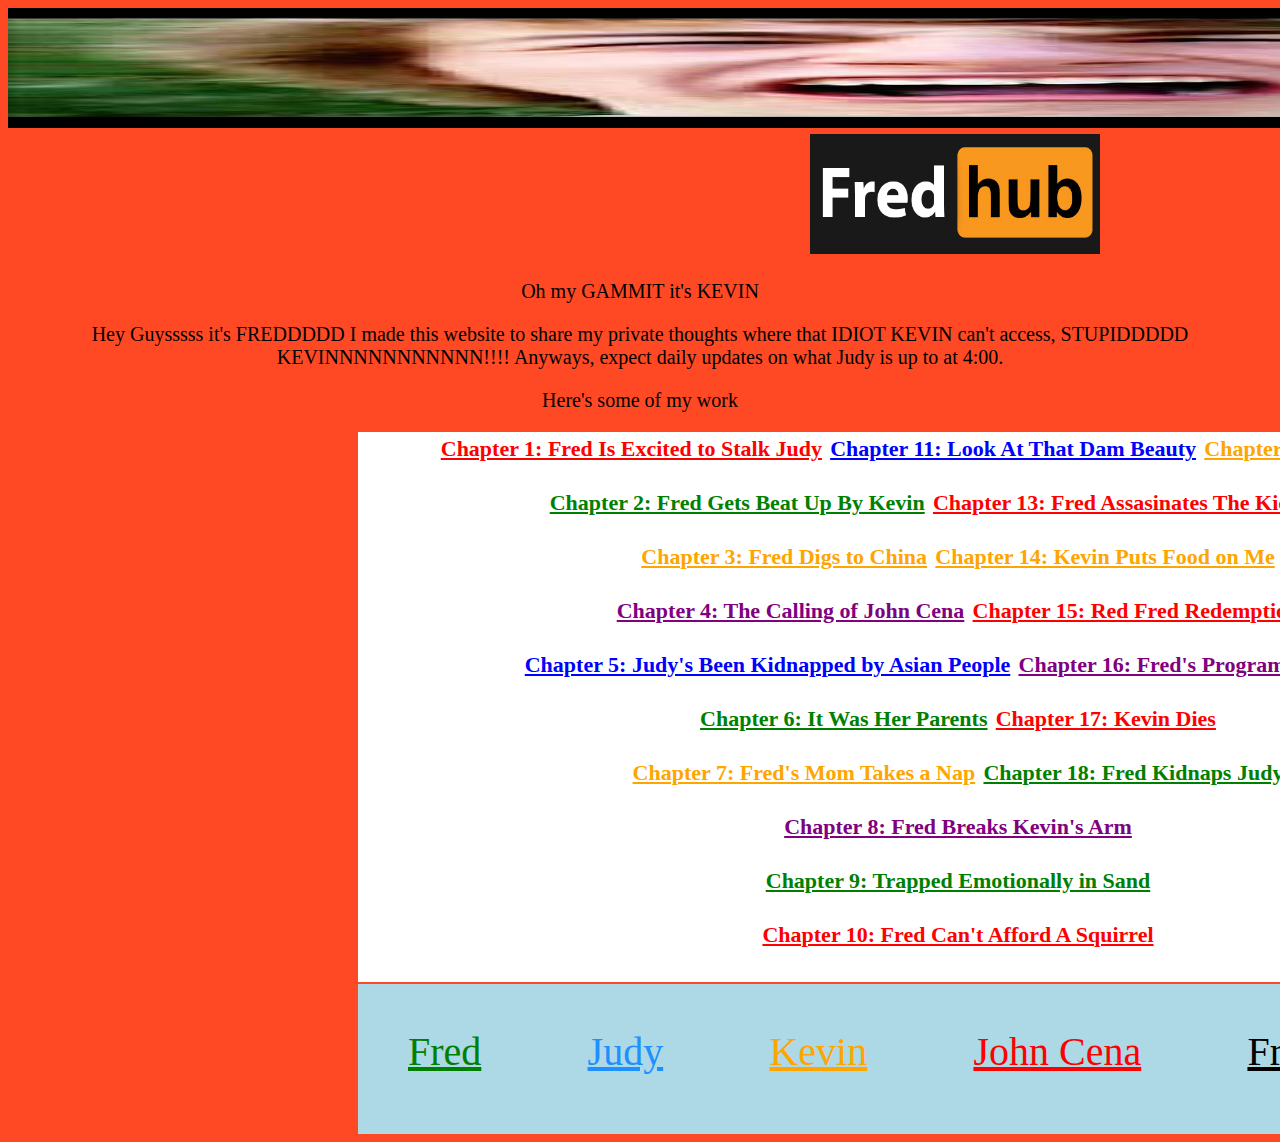
<file: Final Project/index.html>
<!DOCTYPE html>
<html>
<head>
  <link rel="stylesheet" href="mystyles.css">
  <img src="fred.jpg" alt="Flowers in Chania" width="2100" height="120">
  <div id="top">
    <img src="FredHubPlus.png" alt="Flowers in Chania" width="290" height="120">
  </div>


  <p>Oh my GAMMIT it's KEVIN</p>
  <p> Hey Guysssss it's FREDDDDD  I made this website to share my private thoughts where
    that IDIOT KEVIN can't access, STUPIDDDDD KEVINNNNNNNNNNN!!!!  Anyways, expect daily updates on what Judy is
    up to at 4:00.  </p>
    <p> Here's some of my work</p>
    <div id="mid">
<a href="https://www.youtube.com/watch?v=tzSRyQb7l0M"< class="bun cool">Chapter 1: Fred Is Excited to Stalk Judy</a>  <a href="https://www.youtube.com/watch?v=i4UueKKMOE0"class="bun cool4">Chapter 11: Look At That Dam Beauty</a>

                                                                                                                  <a href="https://www.youtube.com/watch?v=AsoesOnvjvo&t=2s"class="bun cool2">Chapter 12: Lunch Fail Man</a>
      <p>    </p>
      <a href="https://www.youtube.com/watch?v=4sqZcW-aX68"< class="bun cool3">Chapter 2: Fred Gets Beat Up By Kevin</a>  <a href="https://www.youtube.com/watch?v=tzSRyQb7l0M"class="bun cool">Chapter 13: Fred Assasinates The Kidnappers</a>
      <p>    </p>
      <a href="https://www.youtube.com/watch?v=o79MoSicfJ0"< class="bun cool2">Chapter 3: Fred Digs to China </a>  <a href="https://www.youtube.com/watch?v=tzSRyQb7l0M"class="bun cool2">Chapter 14: Kevin Puts Food on Me</a>
      <p>    </p>
      <a href="https://www.youtube.com/watch?v=ZPKmO1pjsuQ"< class="bun cool5">Chapter 4: The Calling of John Cena</a>  <a href="https://www.youtube.com/watch?v=G3Ywa_hXyUY"class="bun cool">Chapter 15: Red Fred Redemption</a>
      <p>                            </p>
      <a href="https://www.youtube.com/watch?v=UovjjqVrxGY"< class="bun cool4">Chapter 5: Judy's Been Kidnapped by Asian People</a>  <a href="https://www.youtube.com/watch?v=wFXn5eXtSrM"class="bun cool5">Chapter 16: Fred's Programming Party</a>
      <p>    </p>
      <a href="https://www.youtube.com/watch?v=sr3Nfa_RNio"< class="bun cool3">Chapter 6: It Was Her Parents</a>            <a href="https://www.youtube.com/watch?v=m6n3WaEOLkQ"class="bun cool">Chapter 17: Kevin Dies</a>
      <p>    </p>
      <a href="https://www.youtube.com/watch?v=DIgeluSIkUw"class="bun cool2">Chapter 7: Fred's Mom Takes a Nap</a>               <a href="https://www.youtube.com/watch?v=SdEcIJktEwg"class="bun cool3">Chapter 18: Fred Kidnaps Judy</a>
        <p>                            </p>
      <a href="https://www.youtube.com/watch?v=4o3NOsimQro"class="bun cool5">Chapter 8: Fred Breaks Kevin's Arm</a>
      <p>    </p>
      <a href="https://www.youtube.com/watch?v=6WkUEj2FrQU"class="bun cool3">Chapter 9: Trapped Emotionally in Sand</a>
      <p>    </p>
      <a href="https://www.youtube.com/watch?v=eng6r7c1G24"class="bun cool">Chapter 10: Fred Can't Afford A Squirrel</a>
      <p>    </p>

      </div>



    <div id="AfterMid">
      <a href="https://thedullwoodexperiment.files.wordpress.com/2014/02/fred-the-movie-scene.jpg"< class="btn success">Fred</a>
      <a href="https://images-na.ssl-images-amazon.com/images/I/81xDHG3KajL._SL1500_.jpg"< class="btn info">Judy</a>
      <a href="https://www.hotflick.net/flicks/2010_Fred__The_Movie/010FTM_Jake_Weary_002.jpg"< class="btn warning">Kevin</a>
      <a href="https://i.ytimg.com/vi/xSdCUYDFmDY/hqdefault.jpg"< class="btn danger">John Cena</a>
      <a href="https://i.ytimg.com/vi/8vgL4EF_iX4/hqdefault.jpg"< class="btn default">Fred's Mom</a>
    </div>
<title>FredHub</title>
</head>
<body>

</body>
</html>
</file>
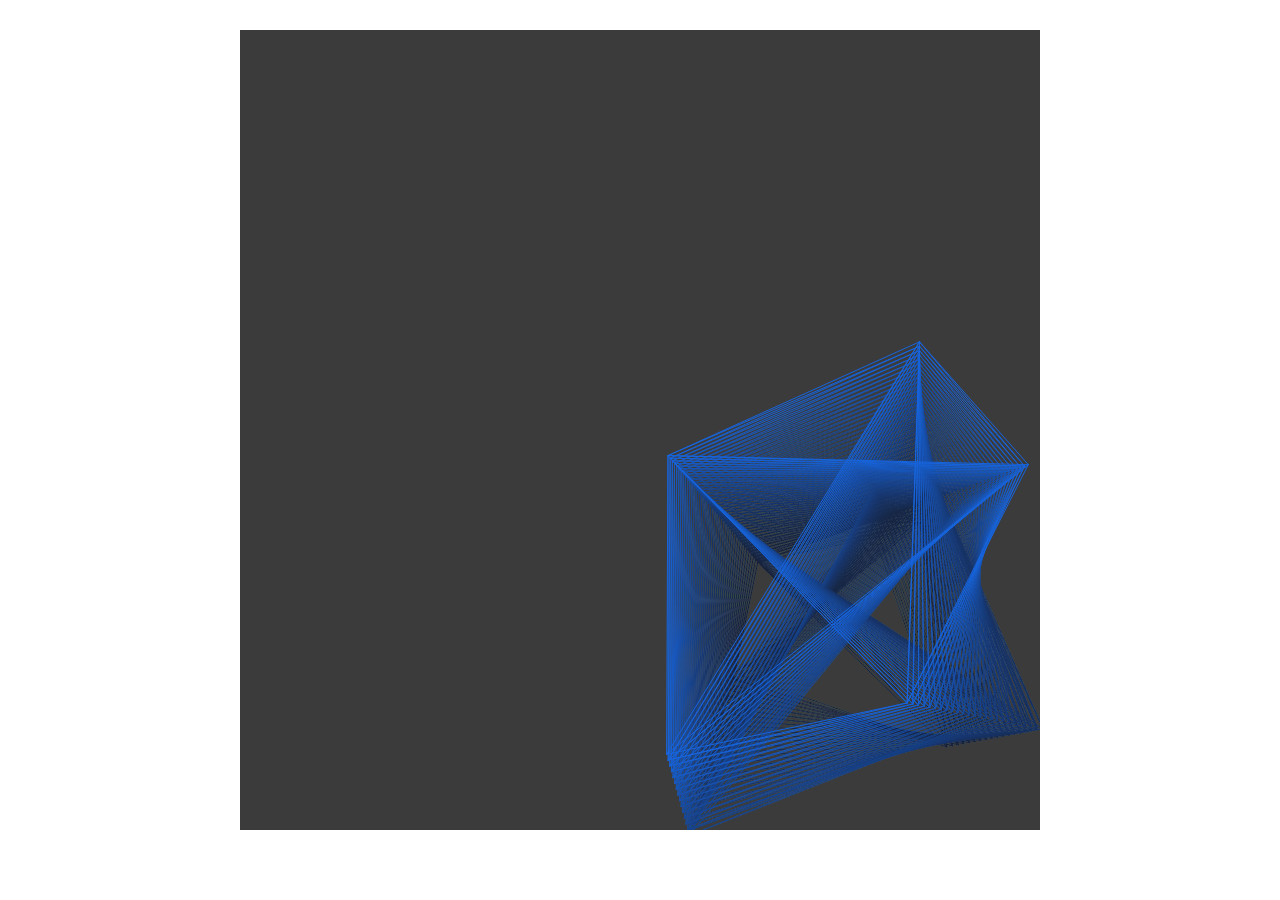
<file: Lab 226 Art/index.html>
<!DOCTYPE html>
<html>
	<head>
		<meta name="viewport" width=device-width, initial-scale=1.0, maximum-scale=1.0, user-scalable=0>
		<title>BallWorld</title>
		
		<script src="libraries/p5.js" type="text/javascript"></script>
    <script src="libraries/p5.dom.js" type="text/javascript"></script>
    <script src="libraries/p5.sound.js" type="text/javascript"></script>
    <script src="sketch.js" type="text/javascript"></script>
		<script src="ball.js" type="text/javascript"></script>
	</head>
	<body>
	</body>
	</html>
</file>
<file: Final Project/mystyles.css>
body {
  background-color: #ff4924;
}

#top{
  position: relative;
  left: 800px;
}

#mid{
  background-color: white;
  margin-left: 350px;
  height: 550px;
  width: 1200px;
  text-align: center;
  padding-top: 0px;
  font-style: normal;
  color: black;
}


#AfterMid{
  background-color: lightblue;
  margin-left: 350px;
  height: 150px;
  width: 1200px;
}

.btn:hover {background: #C0C0C0;}

.btn {
  border: none;
  background-color: inherit;
  padding: 44px 50px;
  font-size: 40px;
  cursor: pointer;
  display: inline-block;
}

.bun {
  border: none;
  background-color: inherit;
  padding: 4px 1px;
  font-size: 22px;
  cursor: pointer;
  display: inline-block;
  font-weight: bold;
}


.success {color: green;}
.info {color: dodgerblue;}
.warning {color: orange;}
.danger {color: red;}
.default {color: black;}

.cool {color: red;
}
.cool2 {color: orange;
}
.cool3 {color: green;
}
.cool4 {color: blue;
}
.cool5 {color: purple;
}

h1 {
  color: white;
  text-align: center;
}

p {
  font-family: verdana;
  font-size: 20px;
  text-align: center;
}
div {
  color: lightblue;
  background-color: 009900;
  margin: 2px;
  font-size: 25px;
}
</file>
